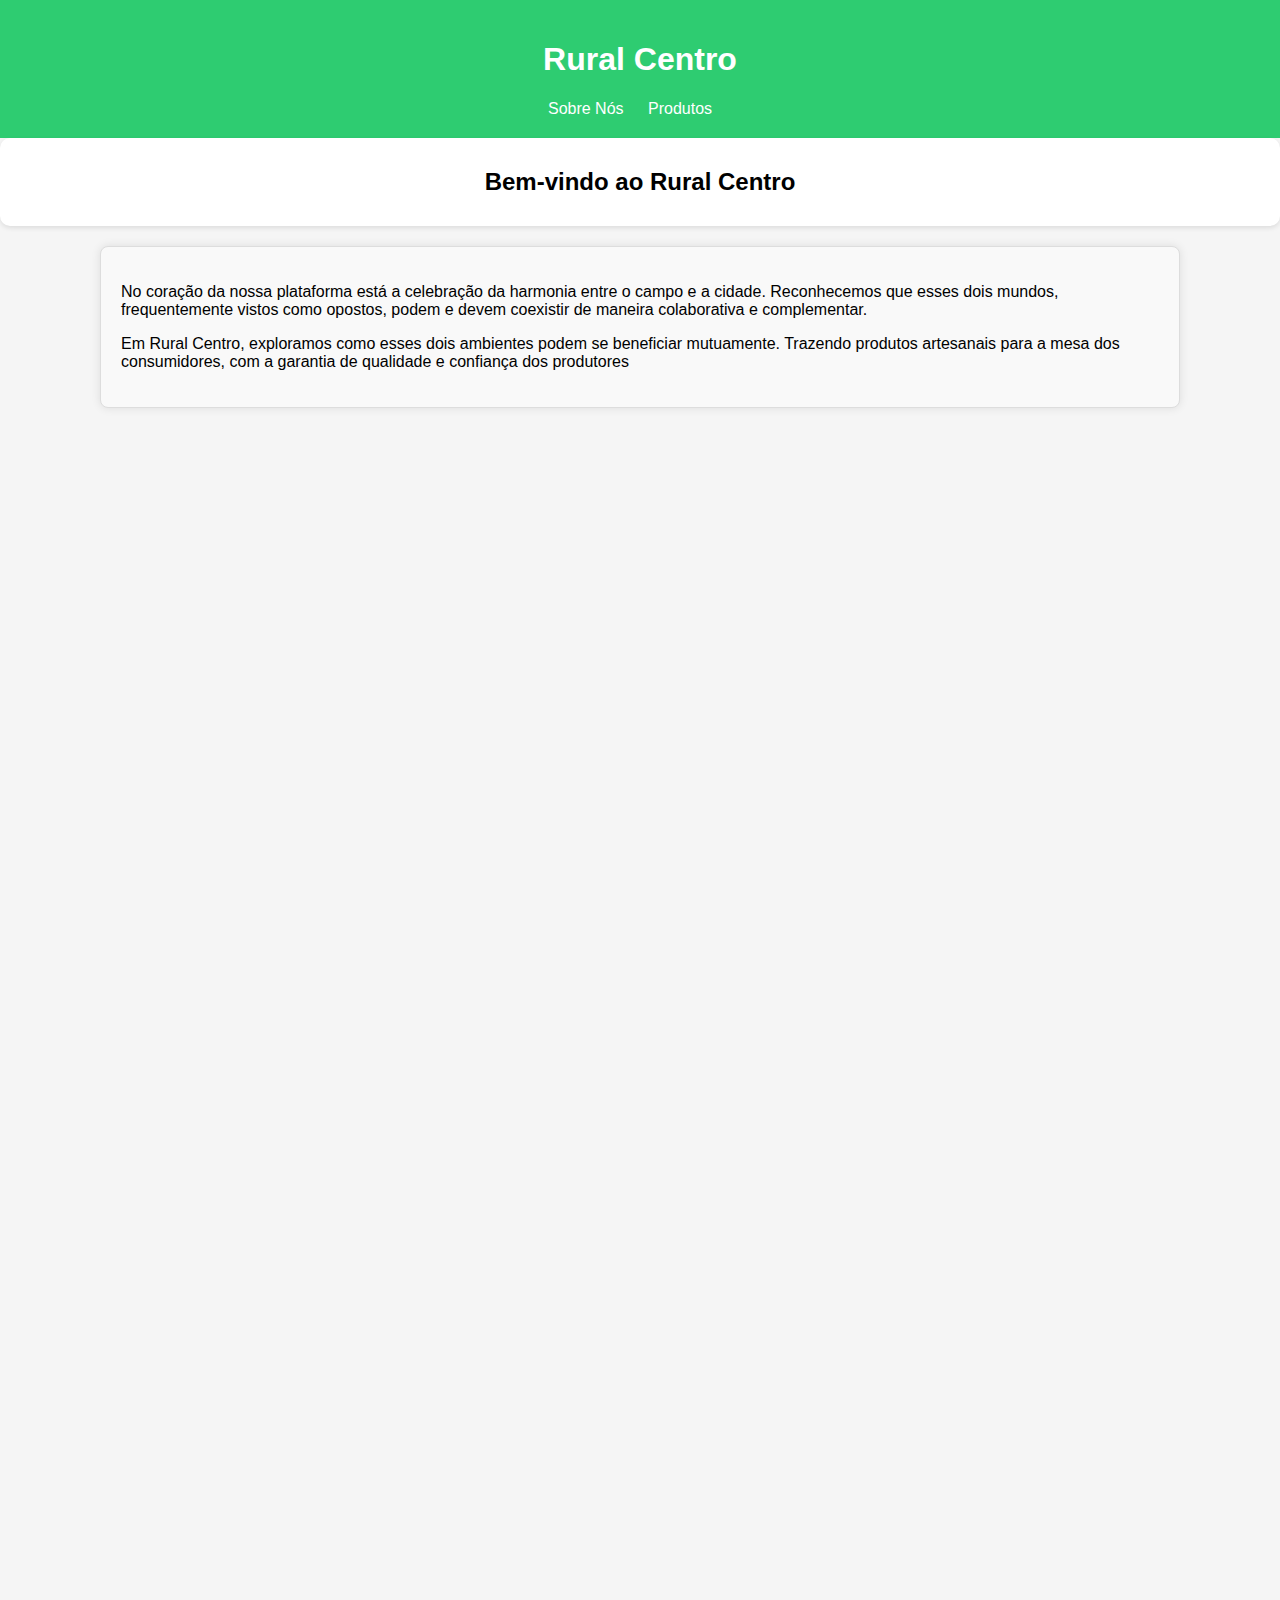
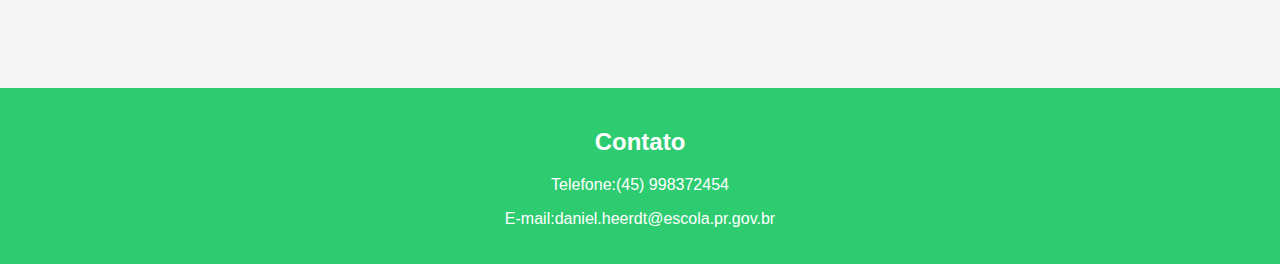
<file: index.html>
<!DOCTYPE html>
<html lang="pt-br">

<head>
    <meta charset="UTF-8">
    <meta name="viewport" content="width=device-width, initial-scale=1.0">
    <link rel="stylesheet" href="style.css">
    <link rel="stylesheet" href="PR.css">
    <title>Rural Centro</title>
</head>

<body>
    <header>
        <h1>Rural Centro</h1>
        <nav>
            <ul>
                <li><a href="index.html">Sobre Nós</a></li>
                <li><a href="produtos.html">Produtos</a></li>


            </ul>
        </nav>
    </header>

    <section id="sobre">
        <h2>Bem-vindo ao Rural Centro</h2>
        <!-- Conteúdo sobre a missão do site, etc. -->
    </section>


    <div class="conteudo-principal">

        <div>
            <p> No coração da nossa plataforma está a celebração da harmonia entre o campo e a cidade. Reconhecemos que
                esses dois mundos, frequentemente vistos como opostos, podem e devem coexistir de maneira colaborativa e
                complementar.

            </p>
        </div>
        <div>
            <p>
                Em Rural Centro, exploramos como esses dois ambientes podem se beneficiar mutuamente. Trazendo produtos
                artesanais para a mesa dos consumidores, com a garantia de qualidade e confiança dos produtores
            </p>
        </div>
    </div>


    <footer id="contato">
        <h2>Contato</h2>
        <p> Telefone:(45) 998372454 </p>
        <p>E-mail:daniel.heerdt@escola.pr.gov.br</p>

        <!-- Formulário de contato -->
    </footer>
</body>

</html>
</file>
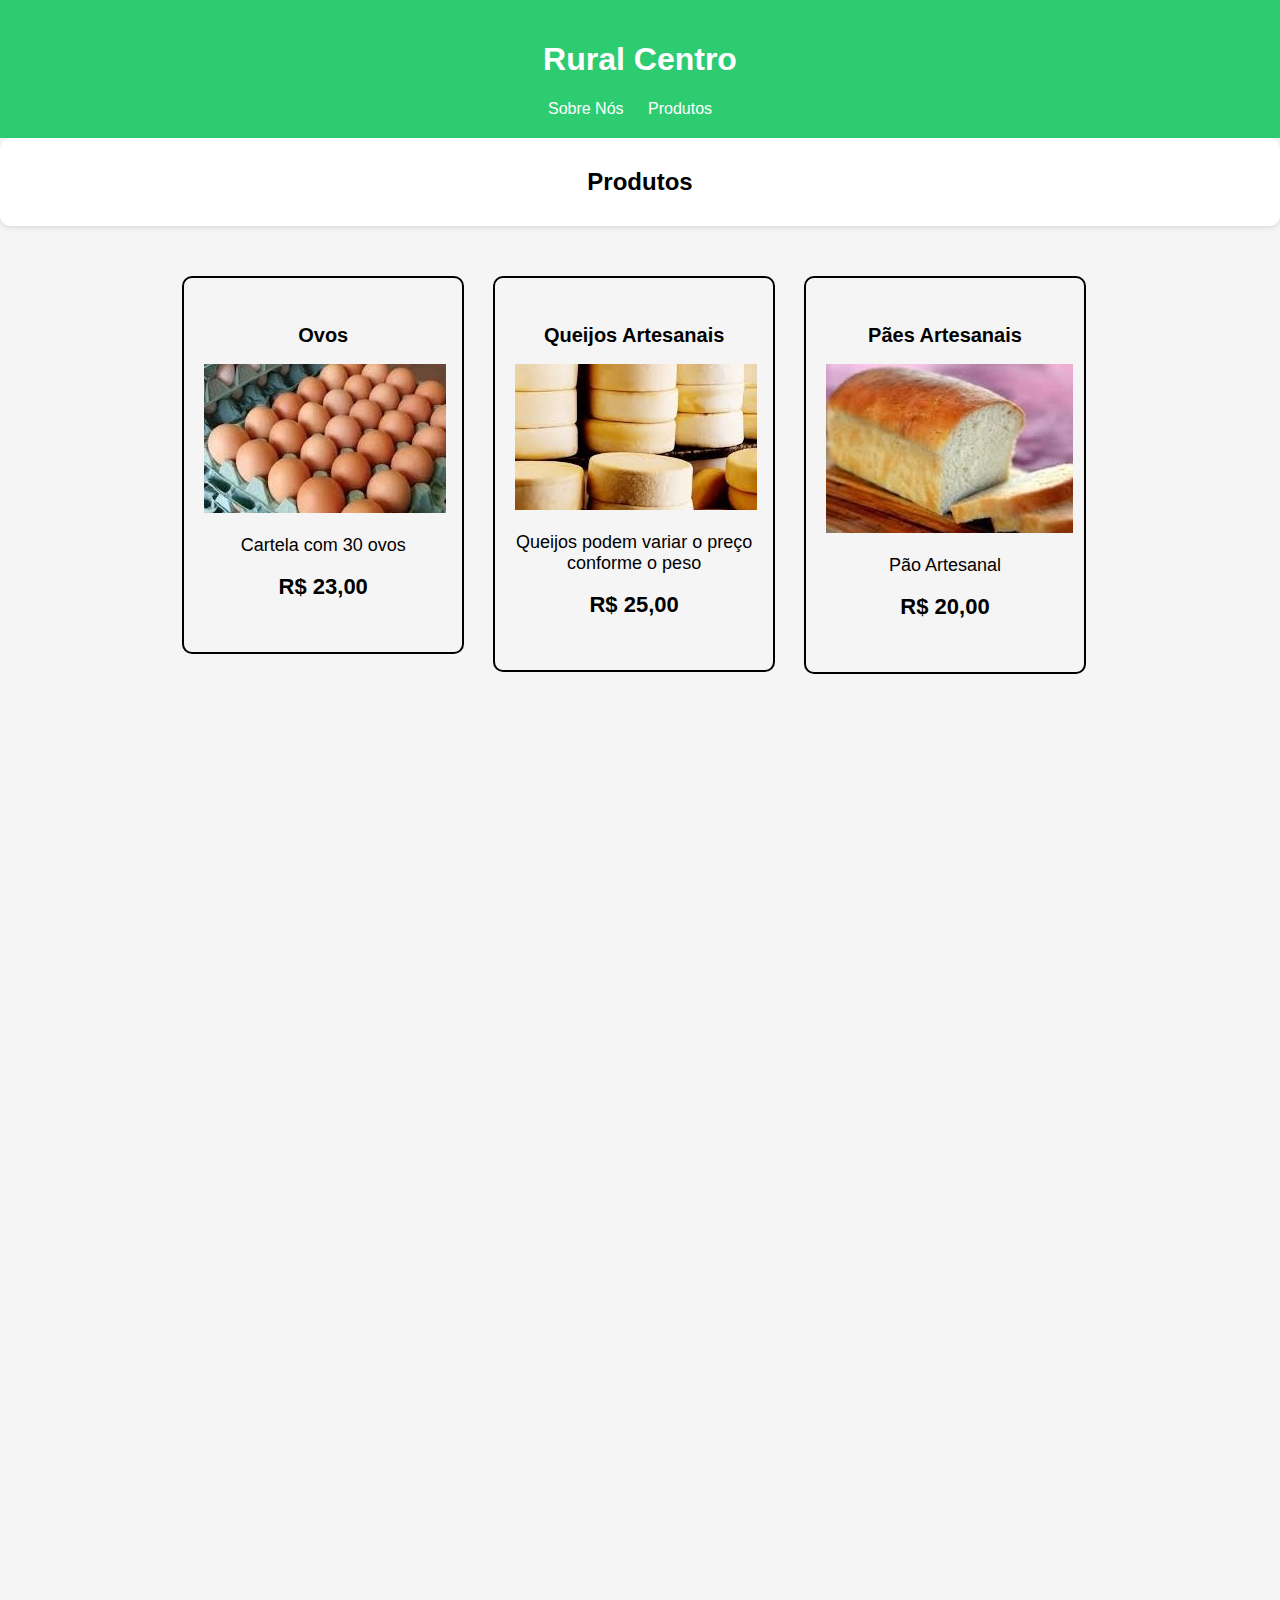
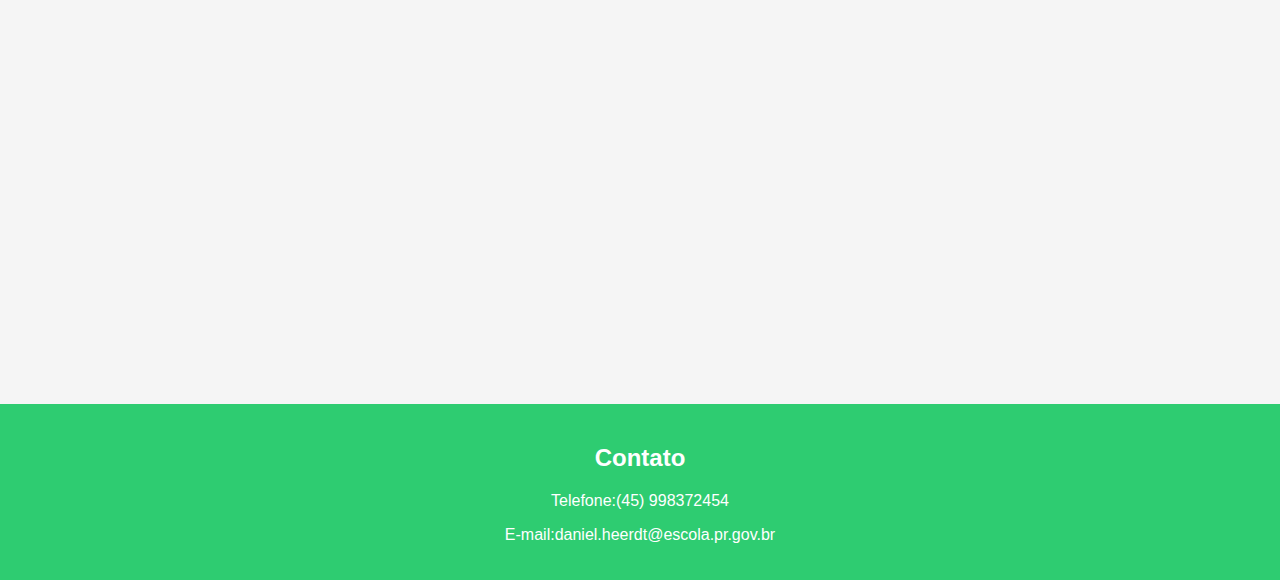
<file: produtos.html>
<!DOCTYPE html>
<html lang="pt-br">
<head>
    <meta charset="UTF-8">
    <meta name="viewport" content="width=device-width, initial-scale=1.0">
    <link rel="stylesheet" href="style.css">
    <link rel="stylesheet" href="produtos.css">
    <title>Galeria</title>
</head>
<body>
    <header>
        <h1>Rural Centro</h1>
        <nav>
            <ul>
                <li><a href="index.html">Sobre Nós</a></li>
                <li><a href="produtos.html">Produtos</a></li>
                
               
            </ul>
        </nav>
    </header>
    <section id="galeria">
        <h2>Produtos</h2>   
        <!-- Galeria de fotos -->
    </section>

    <main>
        <ul class="produtos">
            <li>
                <h2>Ovos</h2>
                <img src="ovos.jpeg">
                <p class="produto-descricao">Cartela com 30 ovos</p>
                <p class="produto-preco">R$ 23,00</p>
            </li>
            <li>
                <h2>Queijos Artesanais</h2>
                <img src="queijos.jpeg">
                <p class="produto-descricao">Queijos podem variar o preço conforme o peso </p>
                <p class="produto-preco">R$ 25,00</p>
            </li>
            <li>
                <h2>Pães Artesanais</h2>
                <img src="paes.jpeg">
                <p class="produto-descricao">Pão Artesanal</p>
                <p class="produto-preco">R$ 20,00</p>
            </li>
        </ul>
    </main>
     <footer id="contato">
        <h2>Contato</h2>
        <p> Telefone:(45) 998372454 </p>
       <p>E-mail:daniel.heerdt@escola.pr.gov.br</p>
        <!-- Formulário de contato -->
    </footer>
</body>
</html>
</file>
<file: style.css>
body {
    font-family: Arial, sans-serif;
    margin: 0;
    padding: 0;
    background-color: #f5f5f5;
}

header {
    background-color: #2ecc71;
    color: #fff;
    padding: 20px;
    text-align: center;
    
}



nav ul {
    list-style-type: none;
    margin: 0;
    padding: 0;
}

nav ul li {
    display: inline;
    margin-right: 20px;
}

nav ul li a {
    color: #fff;
    text-decoration: none;
}

/* Estilos específicos para seções */
section {
    padding: 10px;
    margin: auto ;
    background-color: #fff;
    border-radius: 10px;
    box-shadow: 0 2px 5px rgba(0, 0, 0, 0.1);
    text-align: center;
    
}

footer {
    background-color: #2ecc71;;
    color: #fff;
    padding: 20px;
    text-align: center;
    margin-top: 100%;
}

footer a {
    color: #fff;
    text-decoration: none;
}

footer a:hover {
    text-decoration: underline;
}
</file>
<file: PR.css>
.conteudo-principal {
    background-color: #f9f9f9;
    padding: 20px;
    border: 1px solid #ddd;
    border-radius: 8px;
    margin-left: 100px;
    margin-right: 100px;
    margin-top: 20px;
    box-shadow: 0 0 10px rgba(0, 0, 0, 0.1);
    text-align: left;
    
}
</file>
<file: produtos.css>
nav a:hover {
	color: #C78C19;
	text-decoration: underline;
}

.produtos {
	width: 940px;
	margin: 0 auto;
	padding: 50px 0;
}

.produtos li {
	display: inline-block;
	text-align: center;
	width: 30%;
	vertical-align: top;
	margin: 0 1.3%;
	padding: 30px 20px;
	box-sizing: border-box;
	border: 2px solid #000000;
	border-radius: 10px;
}

.produtos li:hover {
	border-color: #C78C19;
}

.produtos li:active {
	border-color: #088C19;	
}

.produtos li:hover h2 {
	font-size: 34px;
}

.produtos h2 {
	font-size: 20px;
	font-weight: bold;
}

.produto-descricao {
	font-size: 18px;
}

.produto-preco {
	font-size: 22px;
	font-weight: bold;
	margin-top: 10px;nav ul {
        list-style-type: none;
        margin: 0;
        padding: 0;
    }
    
    nav ul li {
        display: inline;
        margin-right: 20px;
    }
    
    nav ul li a {
        color: #fff;
        text-decoration: none;
    }
}
</file>
